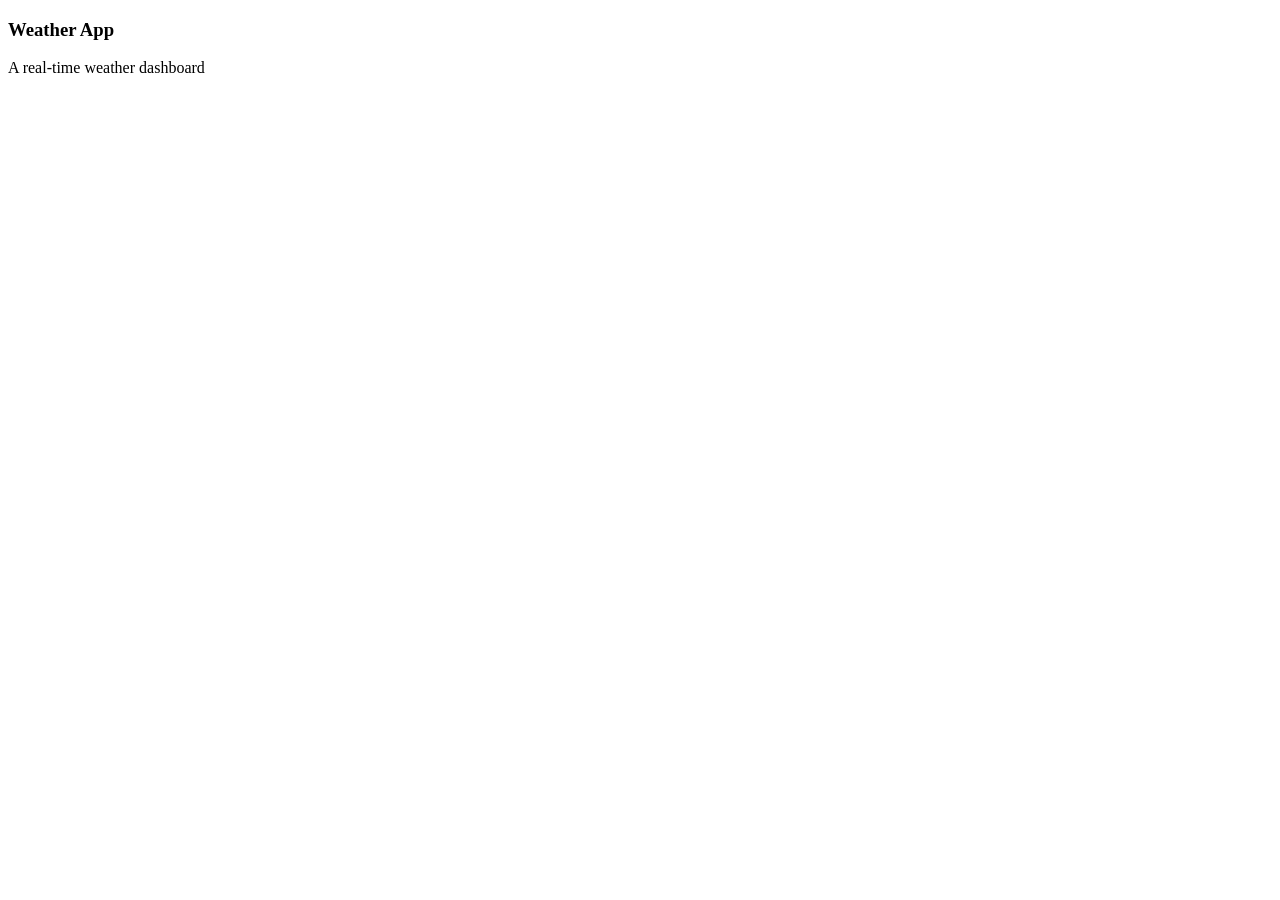
<file: day4 .html>
<!DOCTYPE html>
<html lang="en">
<head>
    <meta charset="UTF-8">
    <meta name="viewport" content="width=device-width, initial-scale=1.0">
    <title>Document</title>
</head>
<body>
    <div data-id="1" data-category="web" data-year="2026" data-tech="React">
        <h3>Weather App</h3>
        <p>A real-time weather dashboard</p>
    </div>
</body>
</html>
</file>
